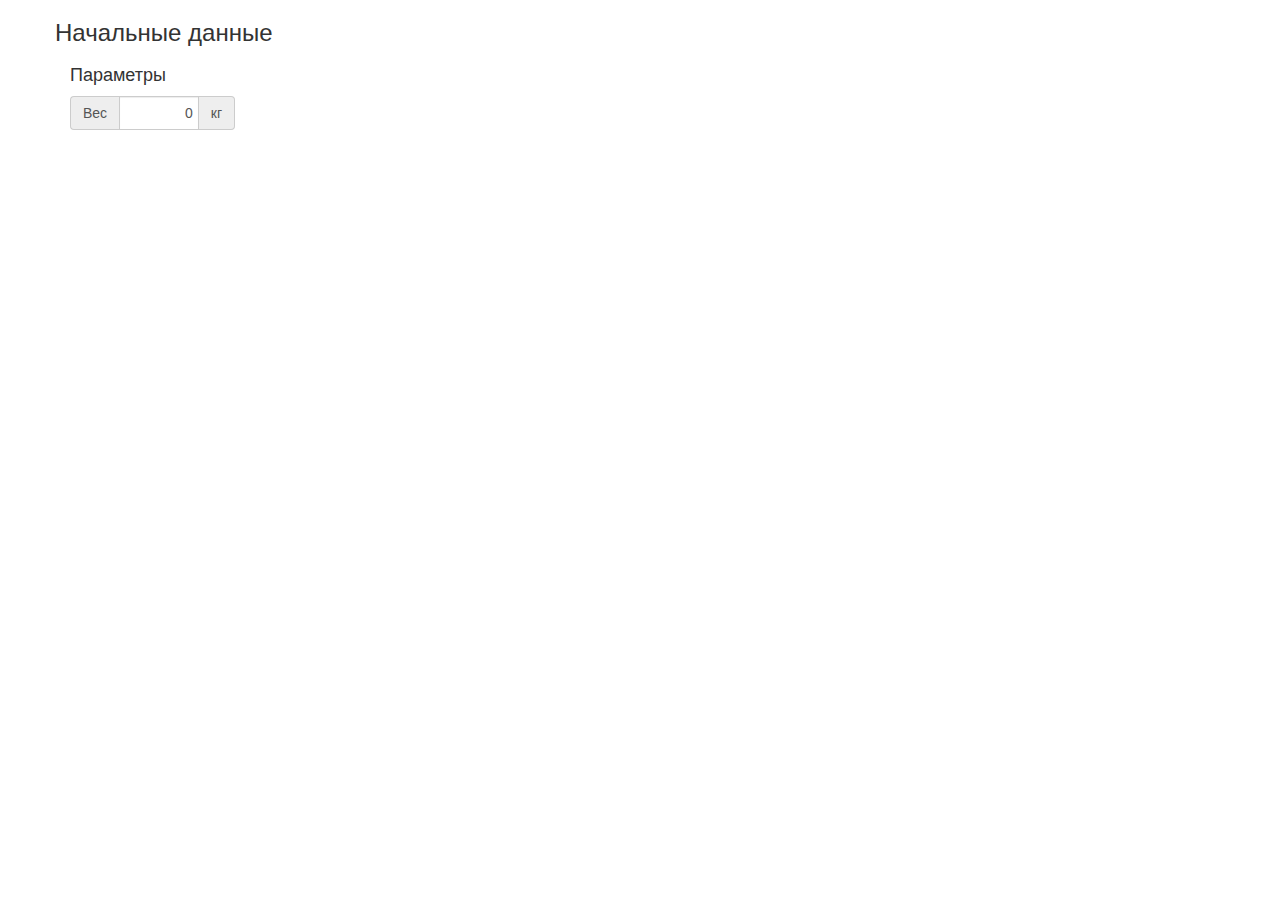
<file: index.html>
<!DOCTYPE html>
<html
        ng-app="meal_calc"
        ng-strtict-di
        lang="ru">
<head>
    <meta charset="utf-8">
    <meta http-equiv="X-UA-Compatible" content="IE=edge">
    <meta name="viewport" content="width=device-width, initial-scale=1, maximum-scale=1, user-scalable=no">
    <title></title>

    <link rel="stylesheet" href="deps/bootstrap/css/bootstrap.css"/>
    <link rel="stylesheet" href="deps/bootstrap/css/bootstrap-theme.css"/>
    <link rel="stylesheet" href="app/app.css"/>

    <script src="deps/angular/angular.js"></script>
    <script src="deps/ui-router/angular-ui-router.js"></script>

    <script src="app/models/weight.js"></script>
    <script src="app/models/userWeight.js"></script>
    <script src="app/models/nutrients.js"></script>
    <script src="app/models/food.js"></script>

    <script src="app/app.js"></script>
    <script src="app/app.routes.js"></script>
    <script src="app/filters.js"></script>
    <script src="app/directives.js"></script>
    <script src="app/services/foodRepository.js"></script>
    <script src="app/services/nutrientsService.js"></script>
    <script src="app/services/metrics.js"></script>
    <script src="app/services/settings.js"></script>
    <script src="app/services/coefficients.js"></script>
    <script src="app/services/mealsService.js"></script>

    <script src="app/controllers/mainCtrl.js"></script>
</head>
    <body>
        <div ui-view></div>
    </body>
</html>
</file>
<file: app/app.css>
input[type="number"]::-webkit-outer-spin-button,
input[type="number"]::-webkit-inner-spin-button {
    -webkit-appearance: none;
    margin: 0;
}
input[type="number"] {
    -moz-appearance: textfield;
    text-align: right;
}

input[type="number"].weight {
    padding-left: 0px;
    padding-right: 5px;
}

.edit {
    color: #337ab7;
    font-size: 12px;
    cursor: pointer;
    border-bottom: 1px dotted #337ab7;
}
.edit label {
    cursor: pointer;
    font-weight: normal;
}

.edit:hover{
    text-decoration: none;
    border-bottom: 1px solid #337ab7;
}

input.coefficients-edit{
    width: 30px;
}

input.edit-in-place {
    border: none;
    border-bottom: 1px solid #337ab7;
}

.diff.positive {
    color: forestgreen;
}

.diff.negative {
    color: red;
}

.edited-food form {
    padding-left: 15px;
    padding-right: 90px;
}

.edited-food .input-group-addon:first-child {
    width: 90px;
}

.meal-name {
    font-weight: normal;
}

:checked + .meal-name {
    font-weight: bold;
}

.meal-name:hover {
    text-decoration: underline;
    cursor: pointer;
}
</file>
